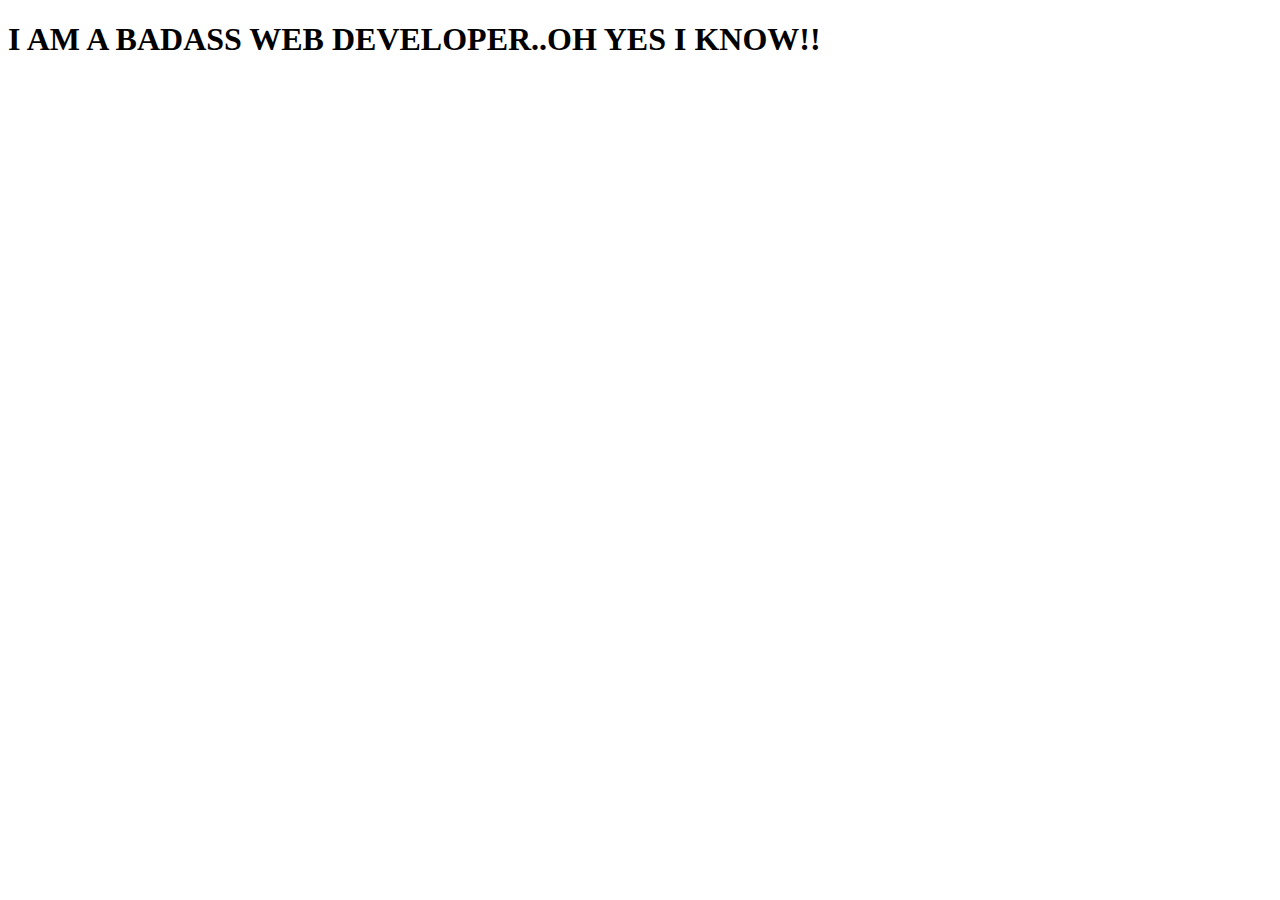
<file: animate.html>
<!DOCTYPE html>
<html>
<head>
	<title>Animate.css</title>
	<link rel="stylesheet" type="text/css" href="css/animate.css">
</head>
<body>
      <h1 class="animated flip">I AM A BADASS WEB DEVELOPER..OH YES I KNOW!!</h1>
</body>
</html>
</file>
